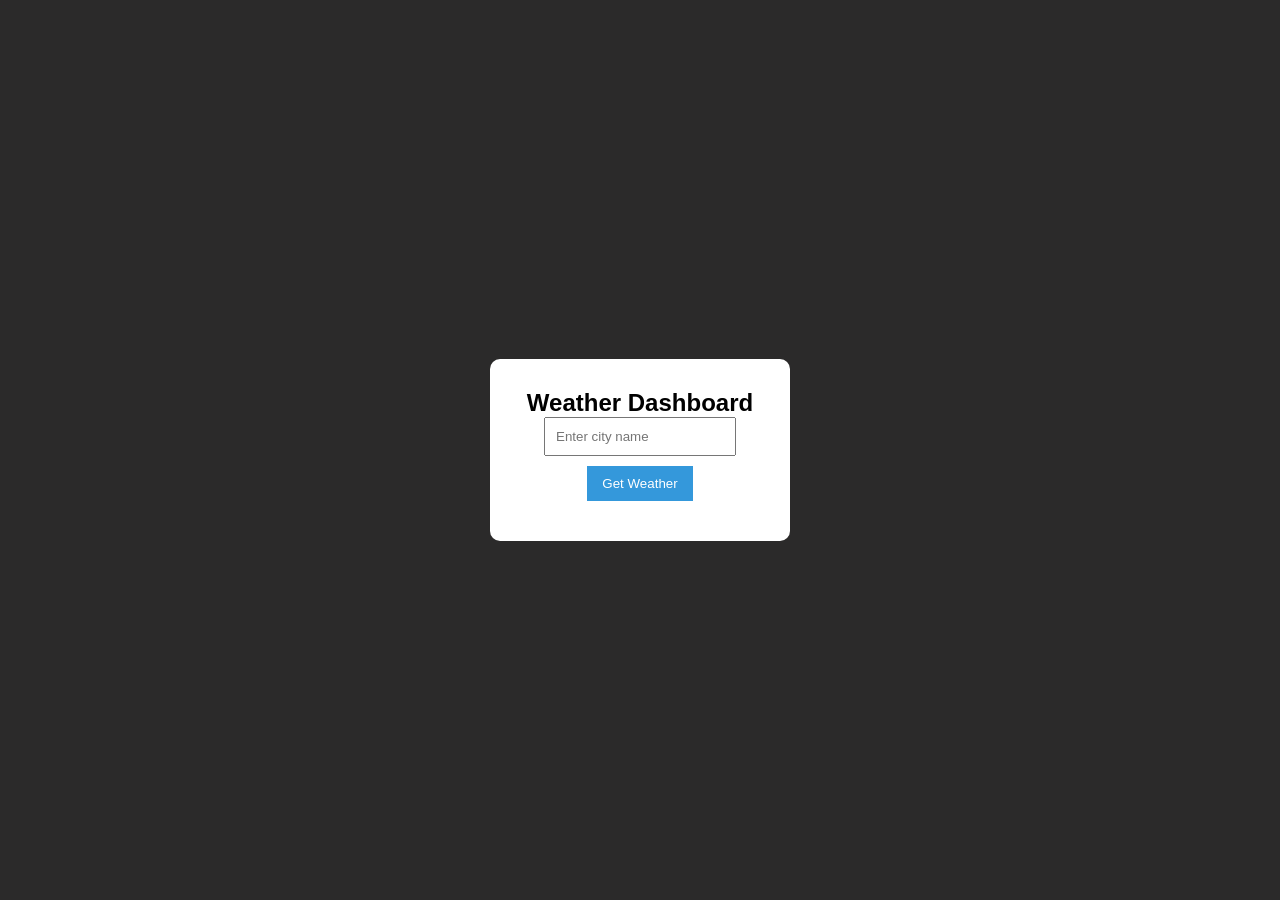
<file: 08-API/index.html>
<!doctype html>
<html lang="en">
  <head>
    <meta charset="UTF-8" />
    <meta name="viewport" content="width=device-width, initial-scale=1.0" />
    <title>Document</title>
    <link rel="stylesheet" href="style.css">
    <style>
      body {
        background-color: rgb(43, 42, 42);
        color: white;
      }
    </style>
  </head>
  <body>
    <!-- <h2 id="name"></h2>
    <p id="email"></p>
    <p id="country"></p> -->

    <div class="container">

    <h2>Weather Dashboard</h2>

    <input type="text" id="cityInput" placeholder="Enter city name" />

    <button onclick="getWeather()">Get Weather</button>

    <p id="city"></p>
    <p id="temp"></p>
    <p id="weather"></p>
    <p id="error"></p>

    </div>
    <script src="api.js"></script>
  </body>
</html>
</file>
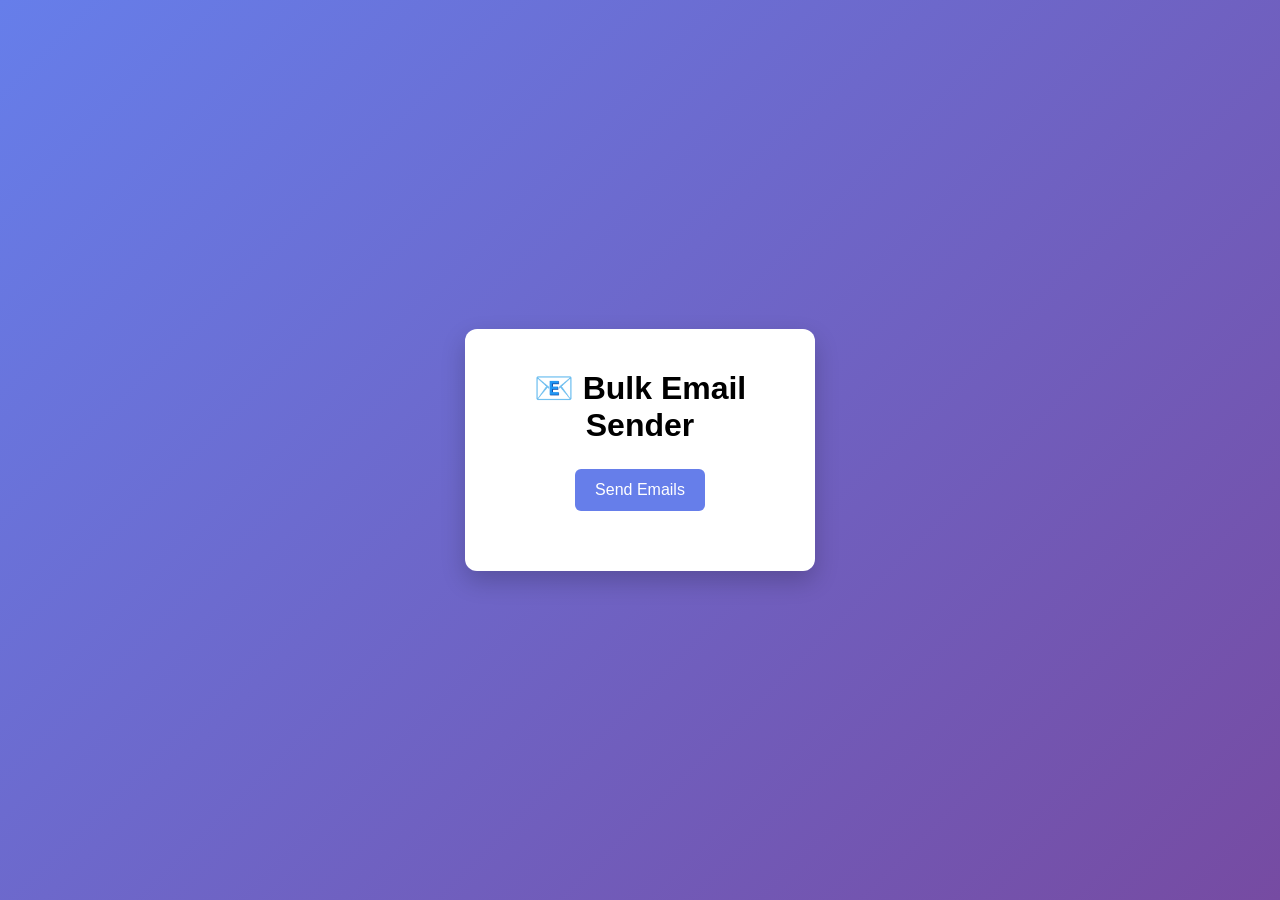
<file: 09-bulk-email-simulation/index.html>
<!doctype html>
<html lang="en">
  <head>
    <meta charset="UTF-8" />
    <meta name="viewport" content="width=device-width, initial-scale=1.0" />
    <title>Document</title>
    <link rel="stylesheet" href="style.css" />
  </head>
  <body>
    <div class="container">
      <h1>📧 Bulk Email Sender</h1>

      <button id="sendBtn">Send Emails</button>

      <div id="loader" class="loader hidden"></div>

      <ul id="result"></ul>
    </div>

    <script src="bulkEmails.js"></script>
  </body>
</html>
</file>
<file: 08-API/style.css>
*{
  margin:0;
  padding:0;
  box-sizing: border-box;
}

body{
  font-family: Arial, sans-serif;
  background-color: #f2f2f2;
  display: flex;
  justify-content: center;
  align-items: center;
  height: 100vh;
}

.container{
  background: white;
  padding: 30px;
  border-radius: 10px;
  text-align: center;
  width: 300px;
  color:black;
}

input{
  padding: 10px;
  width: 80%;
  margin-bottom: 10px;
}

button{
  padding: 10px 15px;
  background-color: #3498db;
  color: white;
  border: none;
  cursor: pointer;
}

button:hover{
  background-color: #2980b9;
}

#error{
  color: red;
  margin-top: 10px;
}
</file>
<file: 09-bulk-email-simulation/style.css>
*{
  margin:0;
  padding:0;
  box-sizing: border-box;
}

body{
font-family: Arial, sans-serif;
background: linear-gradient(135deg,#667eea,#764ba2);
height:100vh;
display:flex;
justify-content:center;
align-items:center;
margin:0;
}

.container{
background:white;
padding:40px;
border-radius:12px;
width:350px;
text-align:center;
box-shadow:0 10px 25px rgba(0,0,0,0.2);
}

h1{
margin-bottom:25px;
}

button{
background:#667eea;
color:white;
border:none;
padding:12px 20px;
font-size:16px;
border-radius:6px;
cursor:pointer;
transition:0.3s;
}

button:hover{
background:#5a67d8;
}

ul{
list-style:none;
padding:0;
margin-top:20px;
text-align:center;
}

li{
padding:8px;
border-bottom:1px solid #eee;
font-size:15px;
}

.success{
color:green;
}

.fail{
color:red;
}

.hidden{
display:none;
}

/* Loader Spinner */

.loader{
border:5px solid #f3f3f3;
border-top:5px solid #667eea;
border-radius:50%;
width:40px;
height:40px;
animation:spin 1s linear infinite;
margin:20px auto;
}

@keyframes spin{
0%{transform:rotate(0deg);}
100%{transform:rotate(360deg);}
}
</file>
